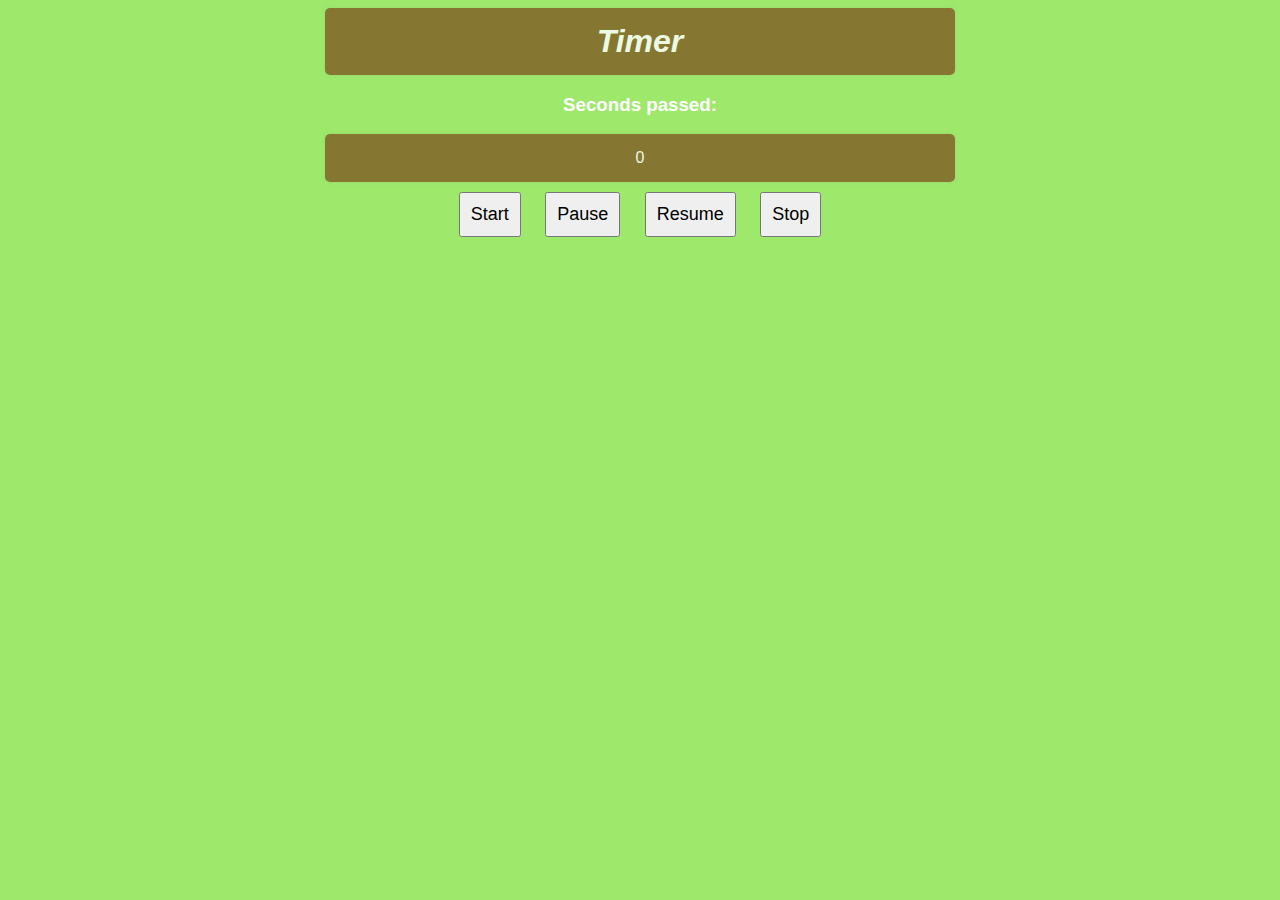
<file: timer.html>
<!DOCTYPE html>

<html>
  <title>Timer</title>

  <head>
    <h1><em>Timer</em></h1>
    <link rel="stylesheet" href="timer.css" />
  </head>

  <body>
    <h3>Seconds passed:</h3>

    <p id="counter">0</p>

    <button id="start" onclick="startCounter()">Start</button>
    <button  id="pause" onclick="pauseCounter()">Pause</button>
    <button id="resume" onclick="resumeCounter()">Resume</button>
    <button id="stop" onclick="stopCounter()">Stop</button>

    <script src="timer.js"></script>
  </body>
</html>
</file>
<file: timer.css>
body {
    text-align: center;
    background-color: #9ee96c;
    font-family: Arial, sans-serif;
}


h1 {
    text-align: center;
    color: white;
    max-width: 600px;
    margin: 0 auto;
    padding: 15px;
    background-color: rgb(128, 91, 35);
    opacity: 0.8;
    box-shadow: 0 0 5px rgba(134, 127, 127, 0.2);
    border-radius: 5px;
}

h3 {
    text-align: center;
    color: white;
}

p {
    text-align: center;
    color: white;
    max-width: 600px;
    margin: 0 auto;
    padding: 15px;
    background-color: rgb(128, 91, 35);
    opacity: 0.8;
    box-shadow: 0 0 5px rgba(134, 127, 127, 0.2);
    border-radius: 5px;
}

button {
    margin: 10px;
    padding: 10px;
    font-size: 18px;
}
</file>
